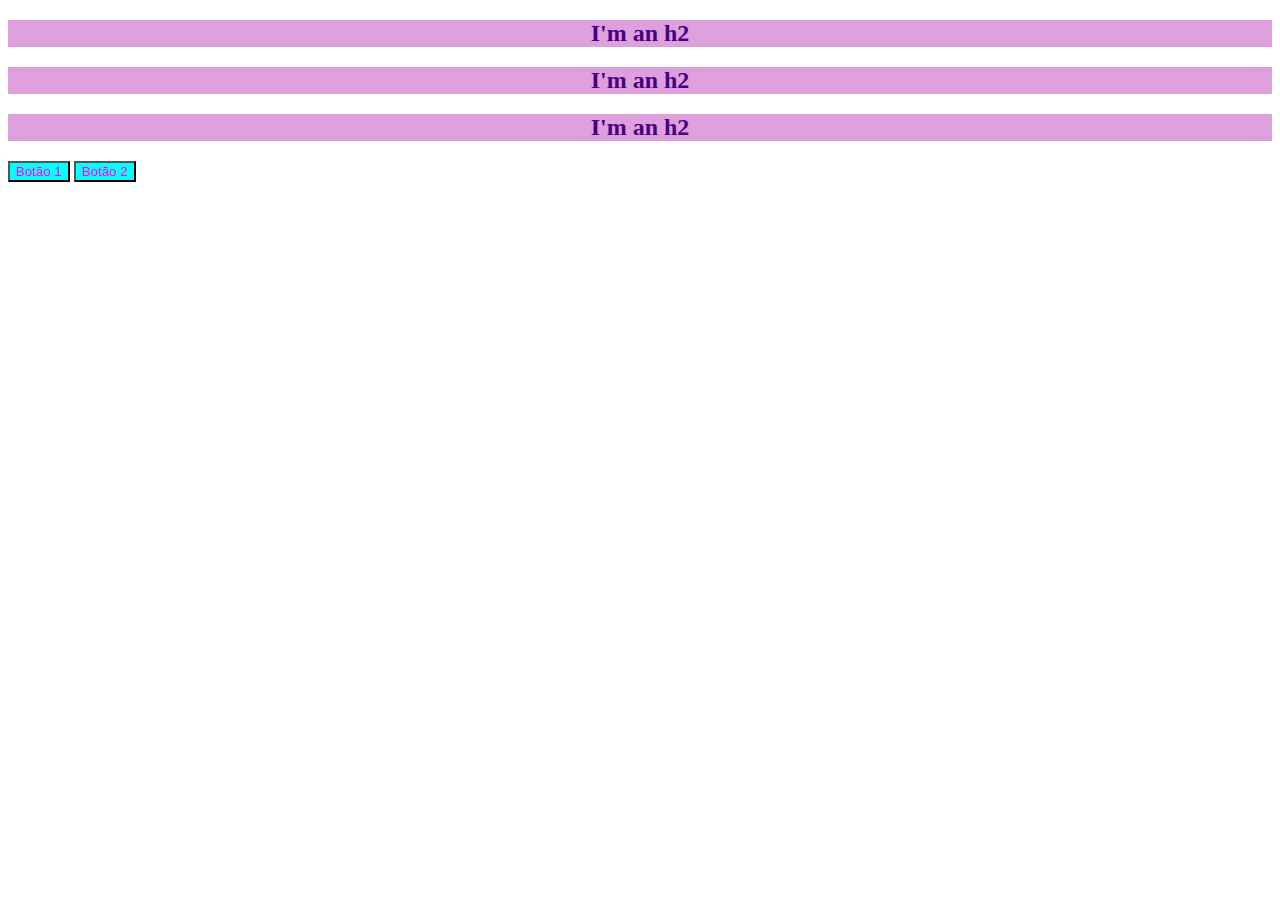
<file: Web Developer Bootcamp/index.html>
<!DOCTYPE html>
<html lang="en">

<head>
    <meta charset="UTF-8">
    <meta http-equiv="X-UA-Compatible" content="IE=edge">
    <meta name="viewport" content="width=device-width, initial-scale=1.0">
    <title>CSS Document</title>
    <link rel="stylesheet" href="styles.css">
    <style>
        /* h2 {
            color: palevioletred;
        } */
    </style>
</head>

<body>
    <h2>I'm an h2</h2>
    <h2>I'm an h2</h2>
    <h2>I'm an h2</h2>
    <!-- <h1 style="color: purple;">Hello World!</h1>
    <button style="background-color: palegreen;">I'm a button</button> -->
    <button>Botão 1</button>
    <button>Botão 2</button>

</body>

</html>
</file>
<file: Web Developer Bootcamp/styles.css>
h2 {
    color: indigo;
    background-color: plum;
    text-align: center;
}

button {
    color: magenta;
    background-color: cyan;
    align-items: center;
}
</file>
